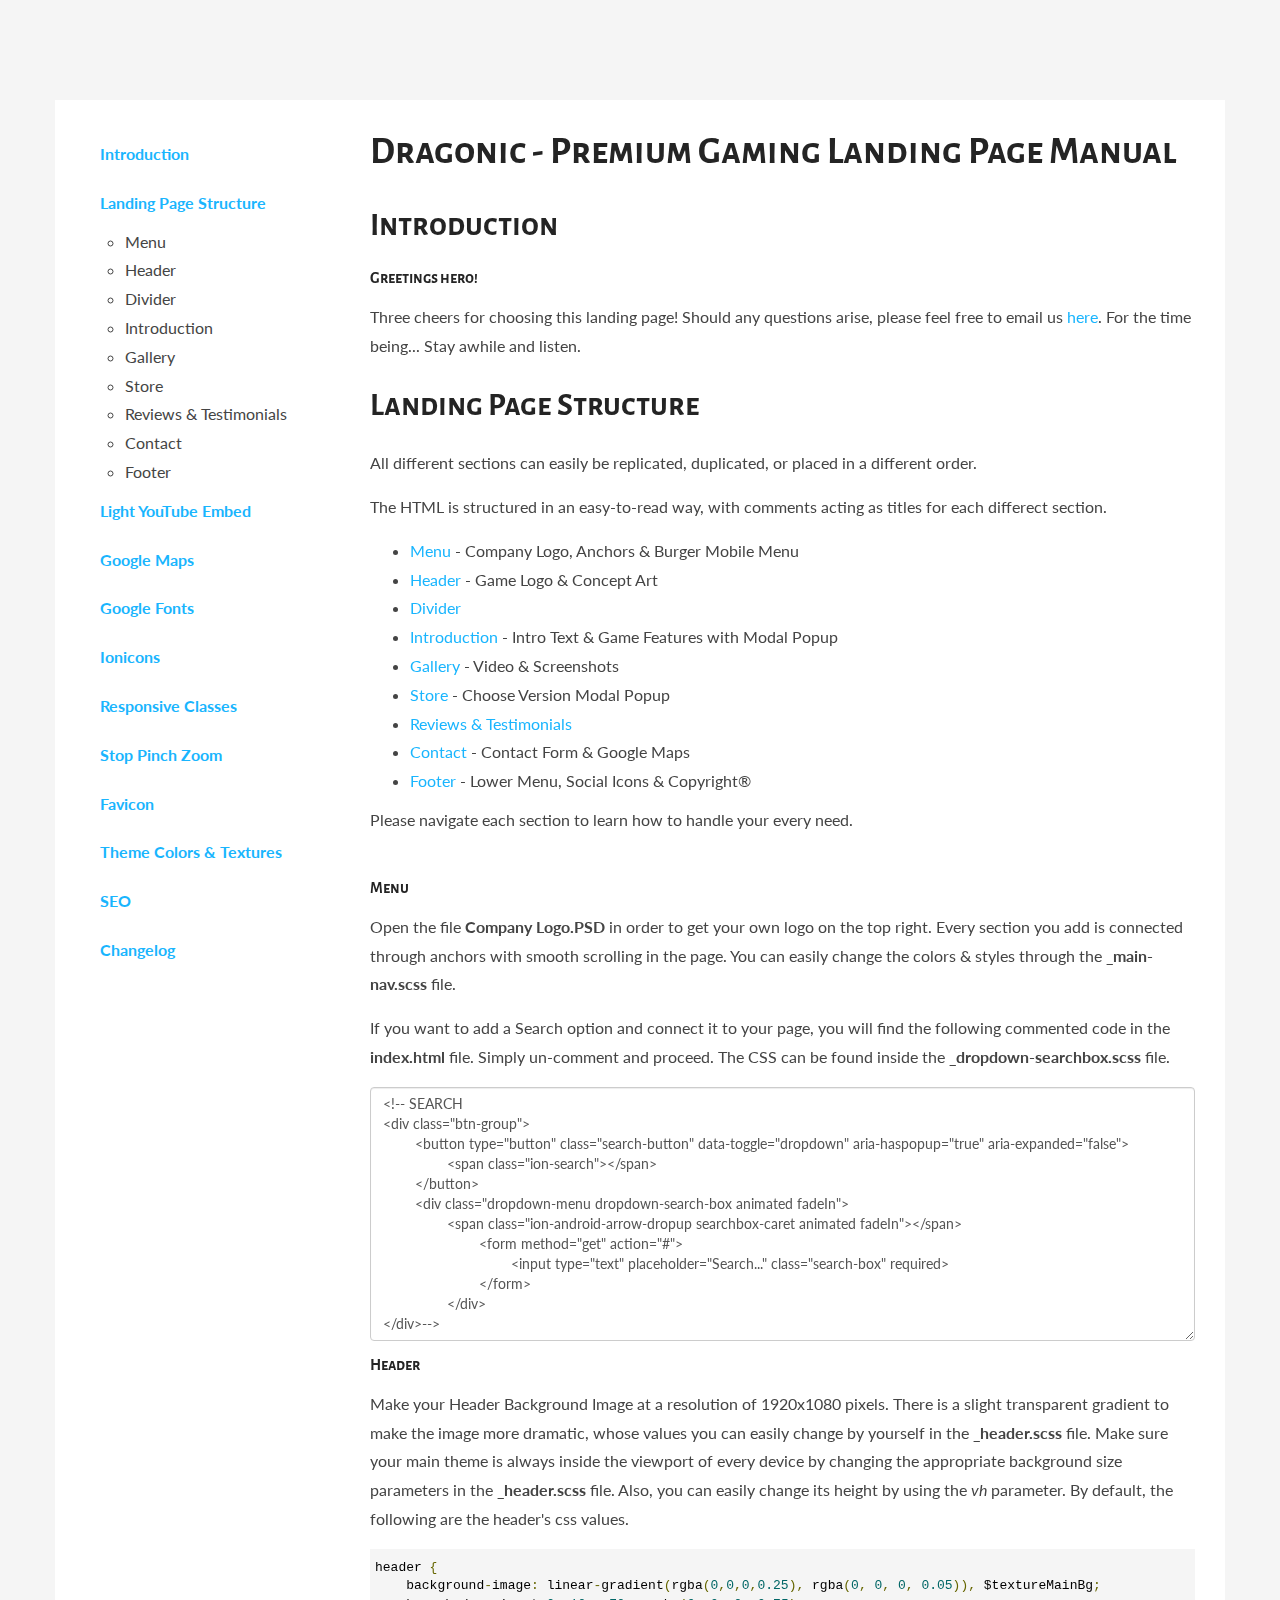
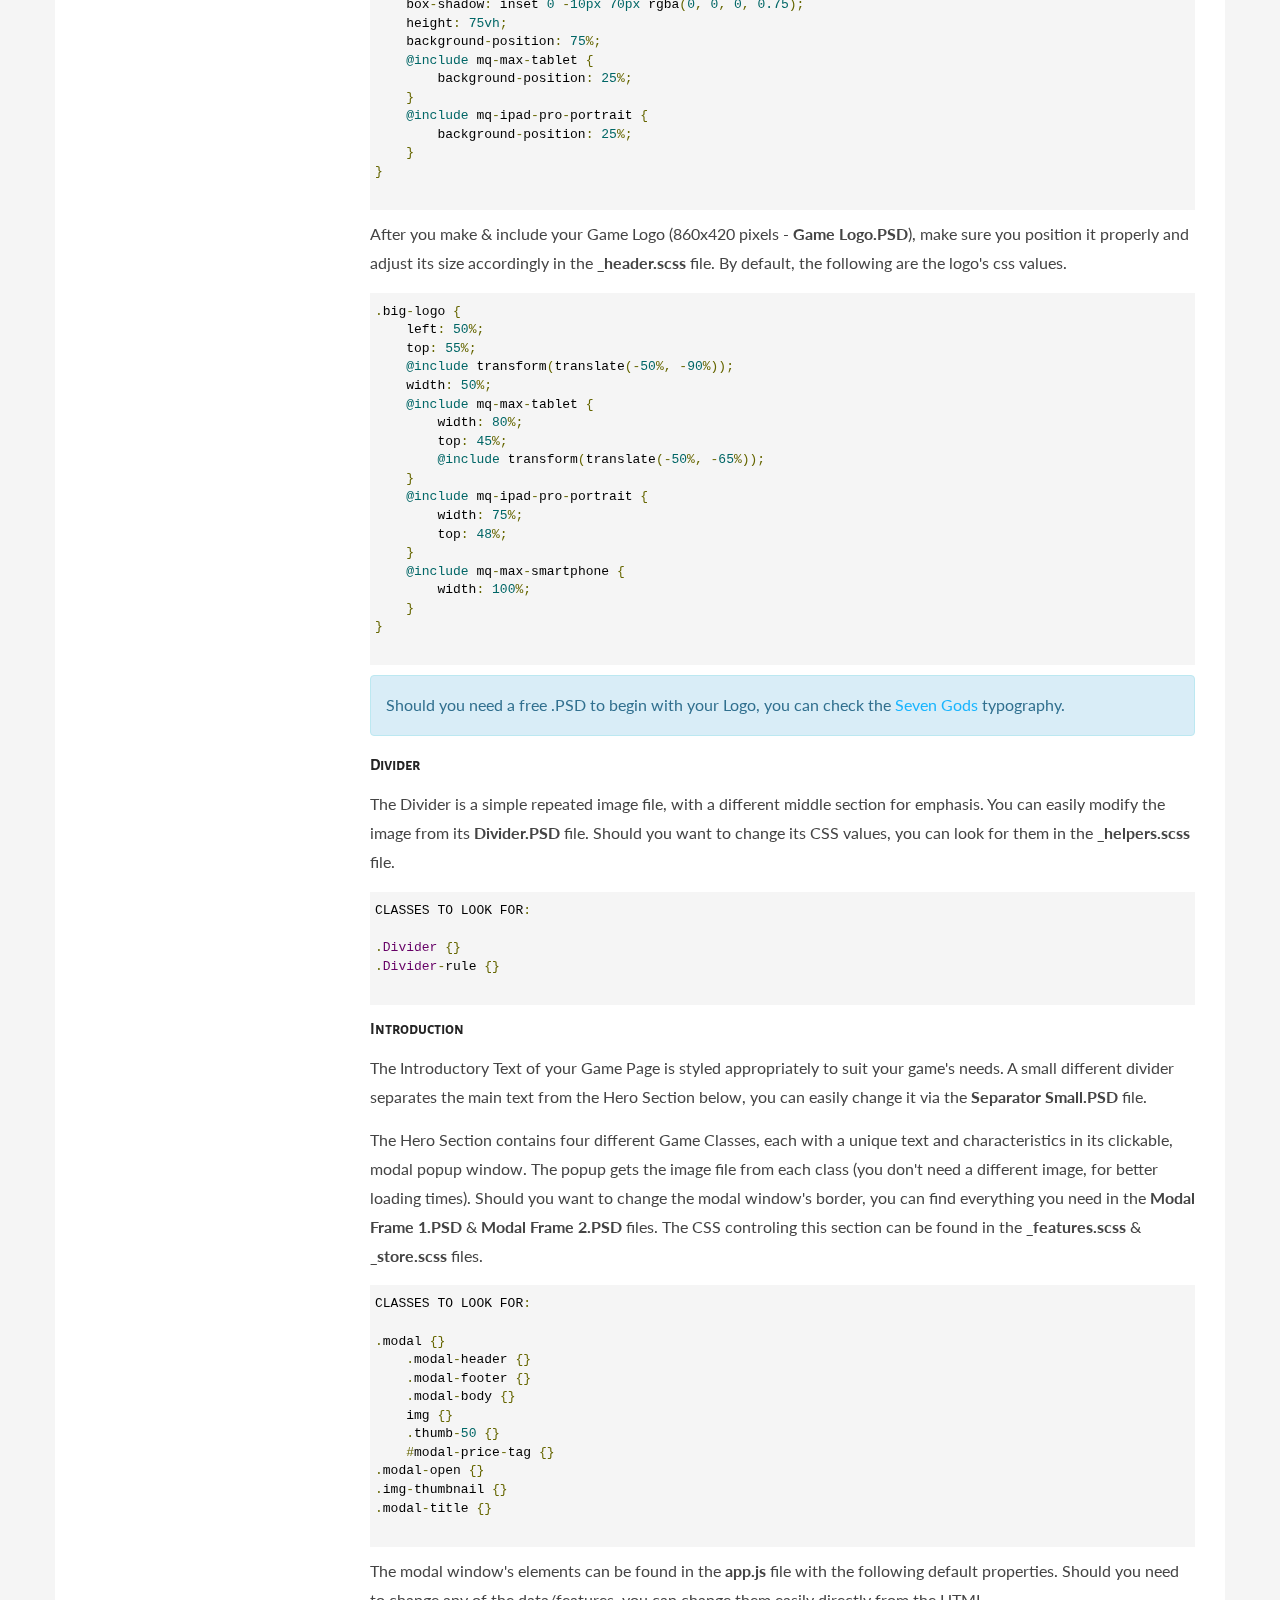
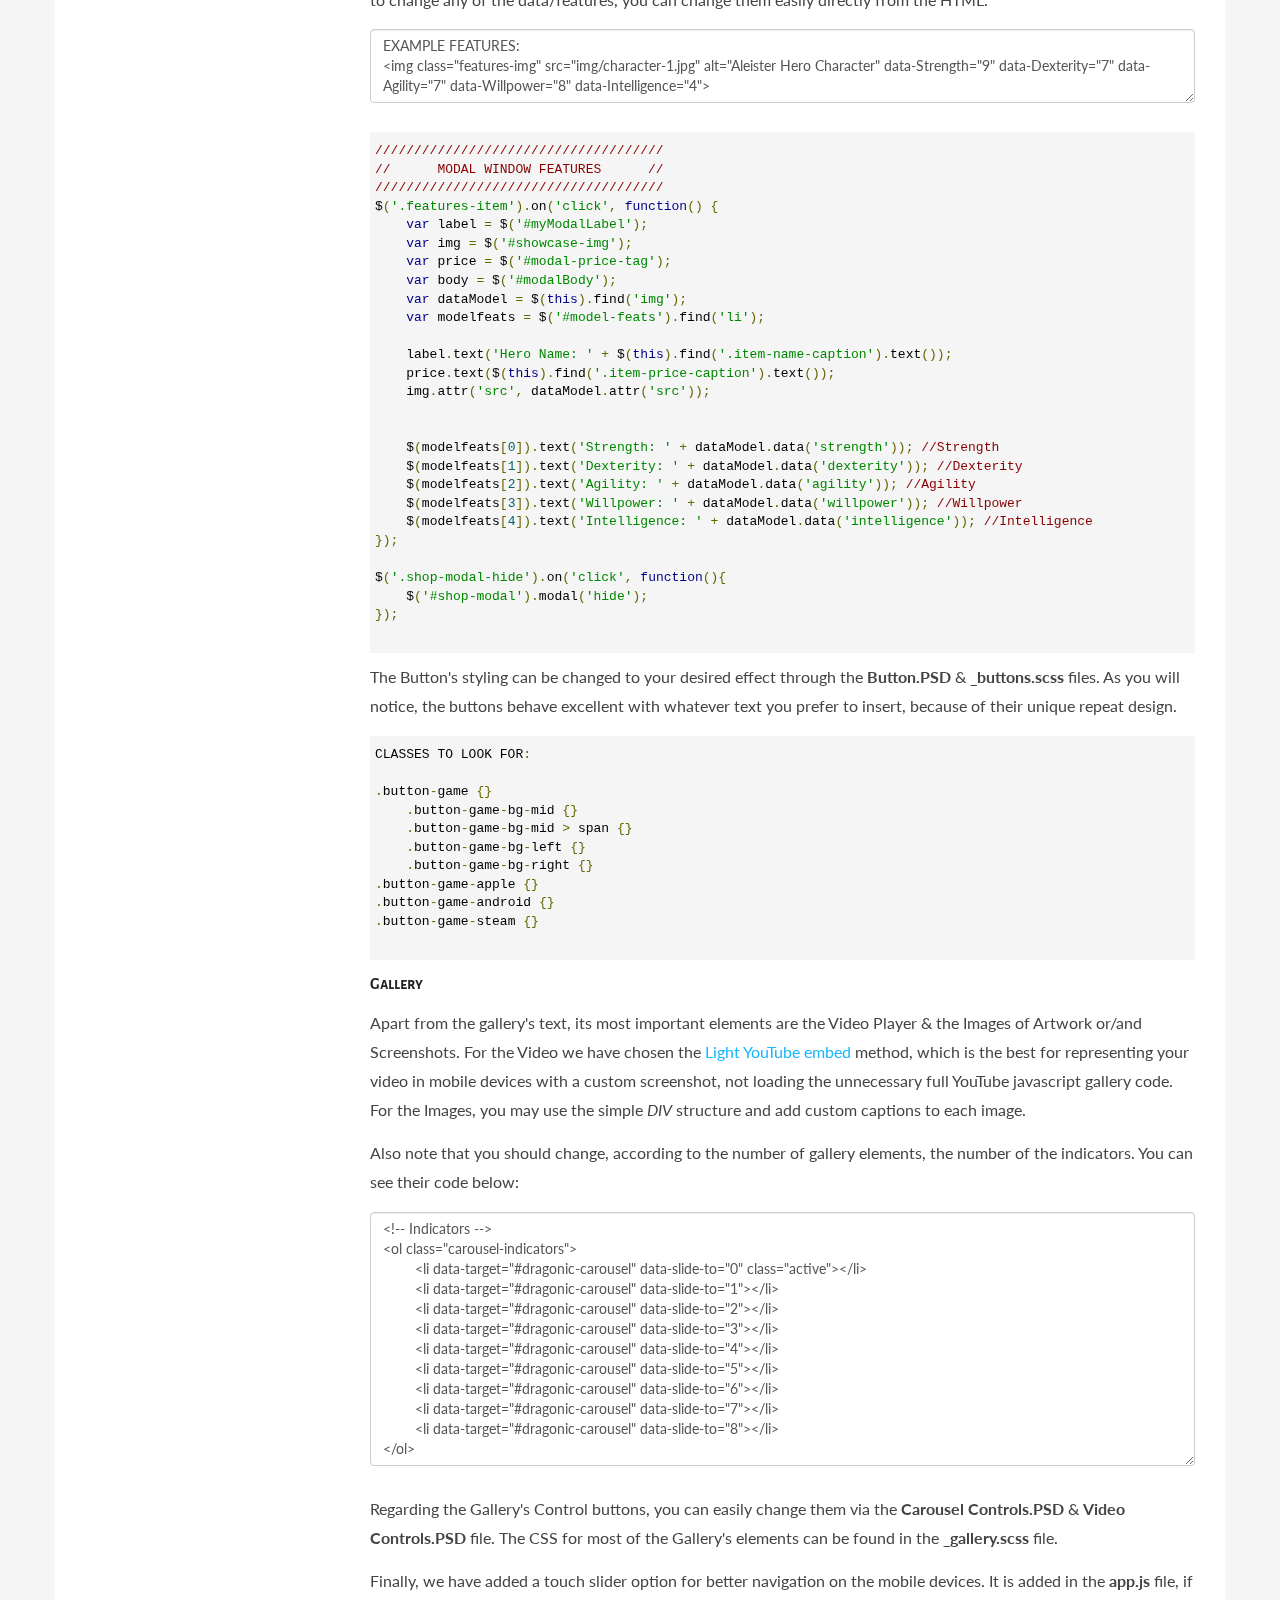
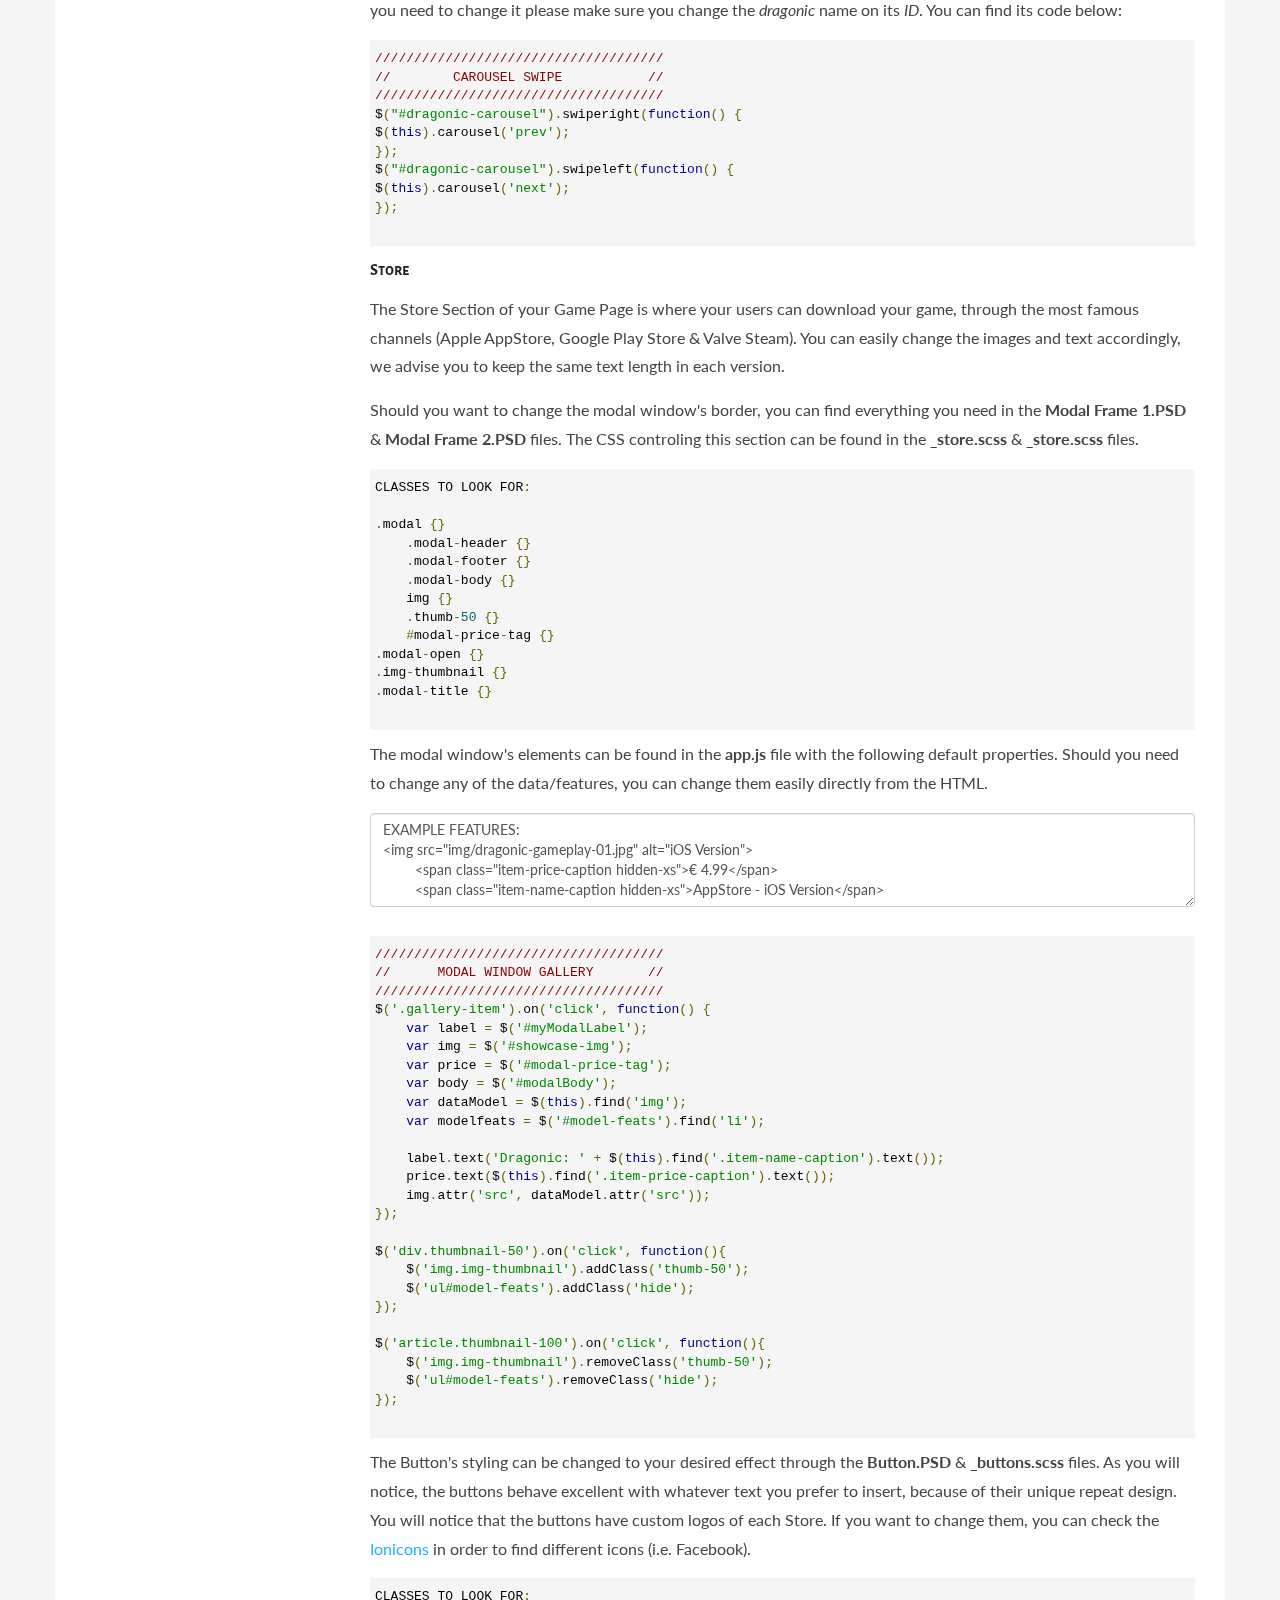
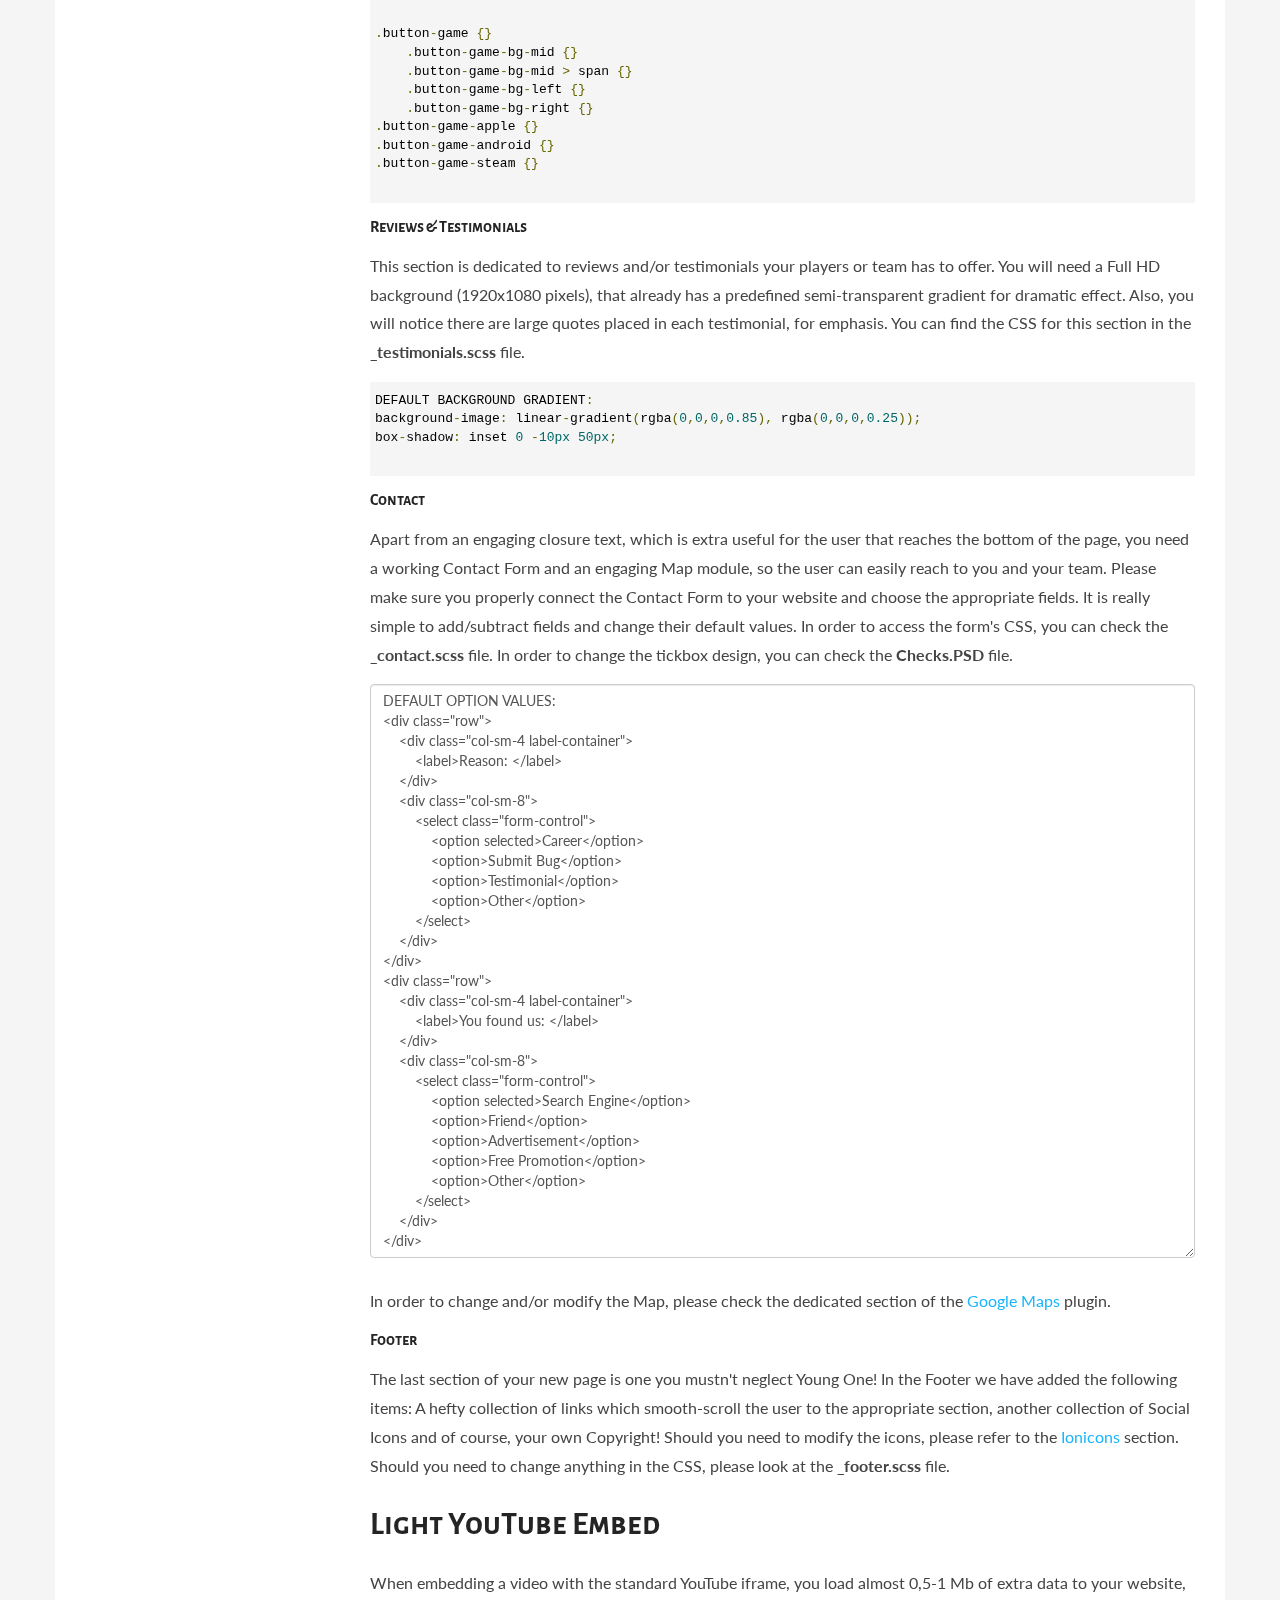
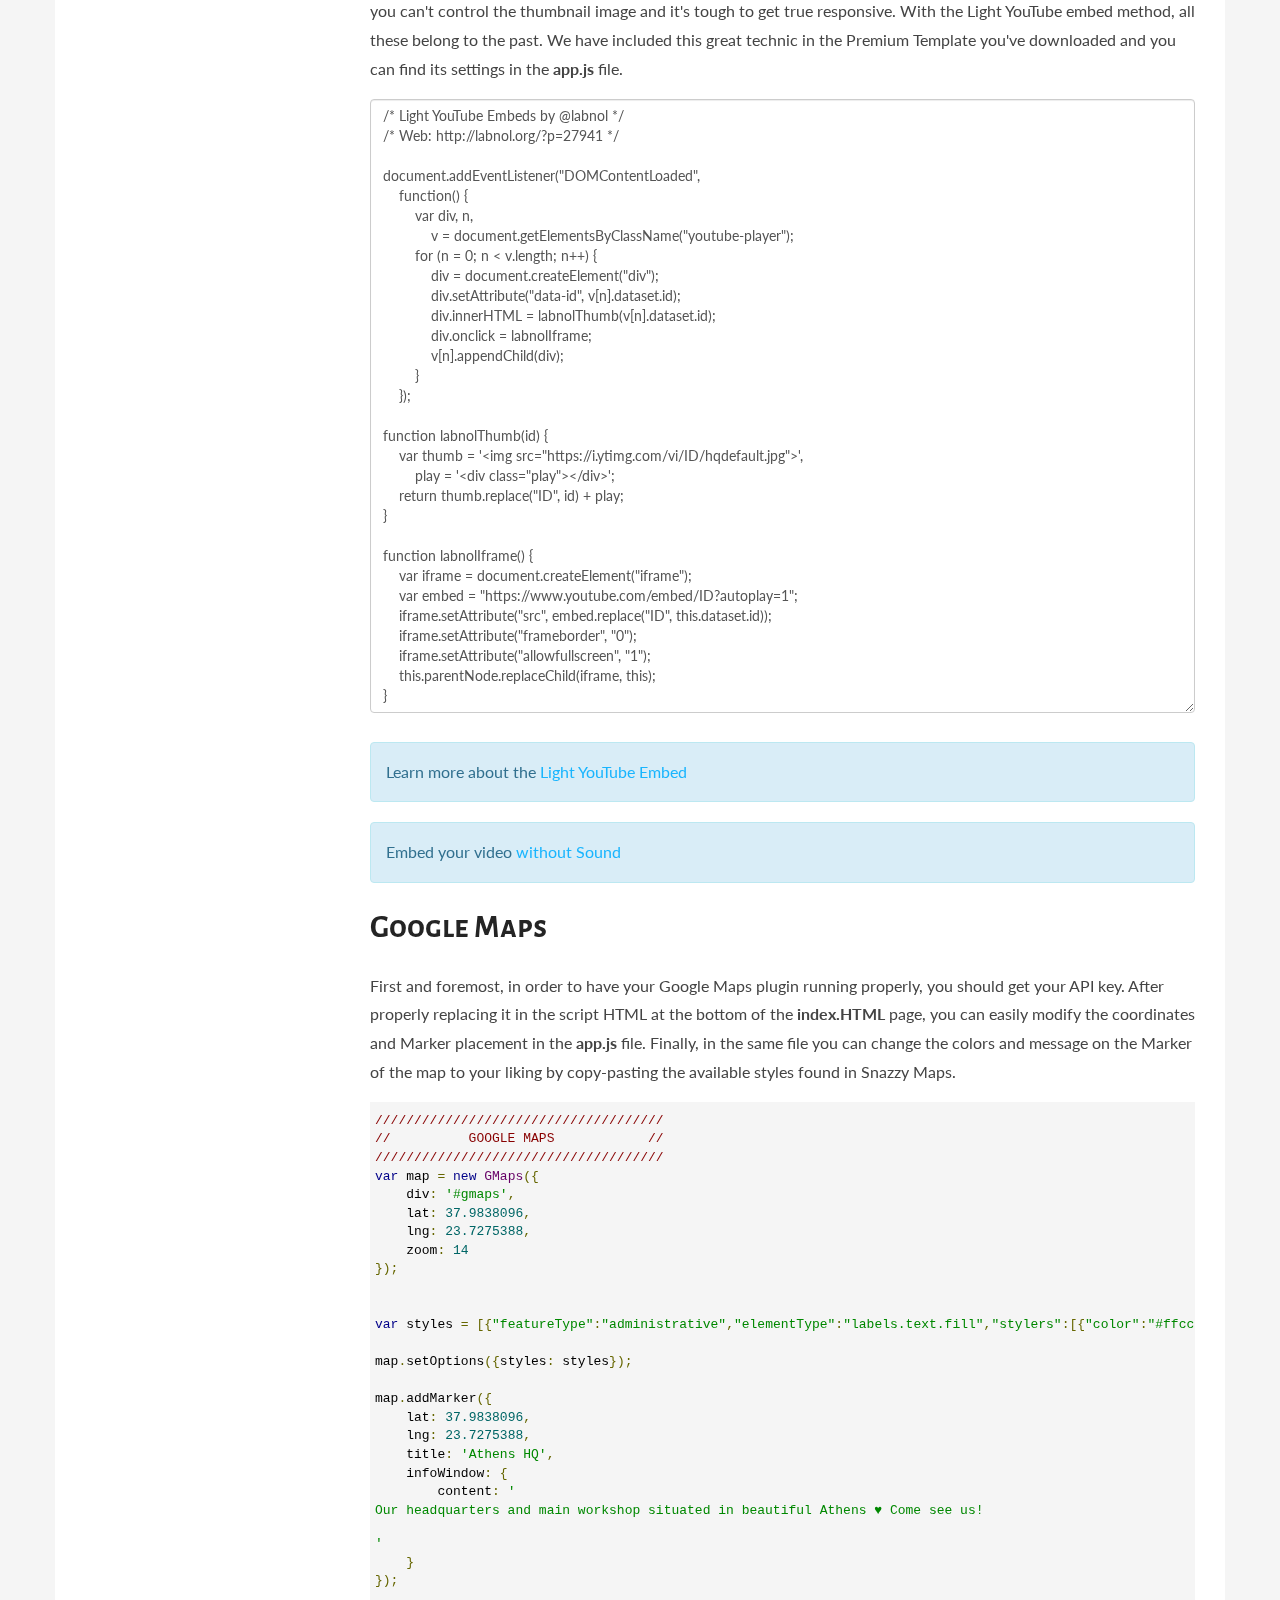
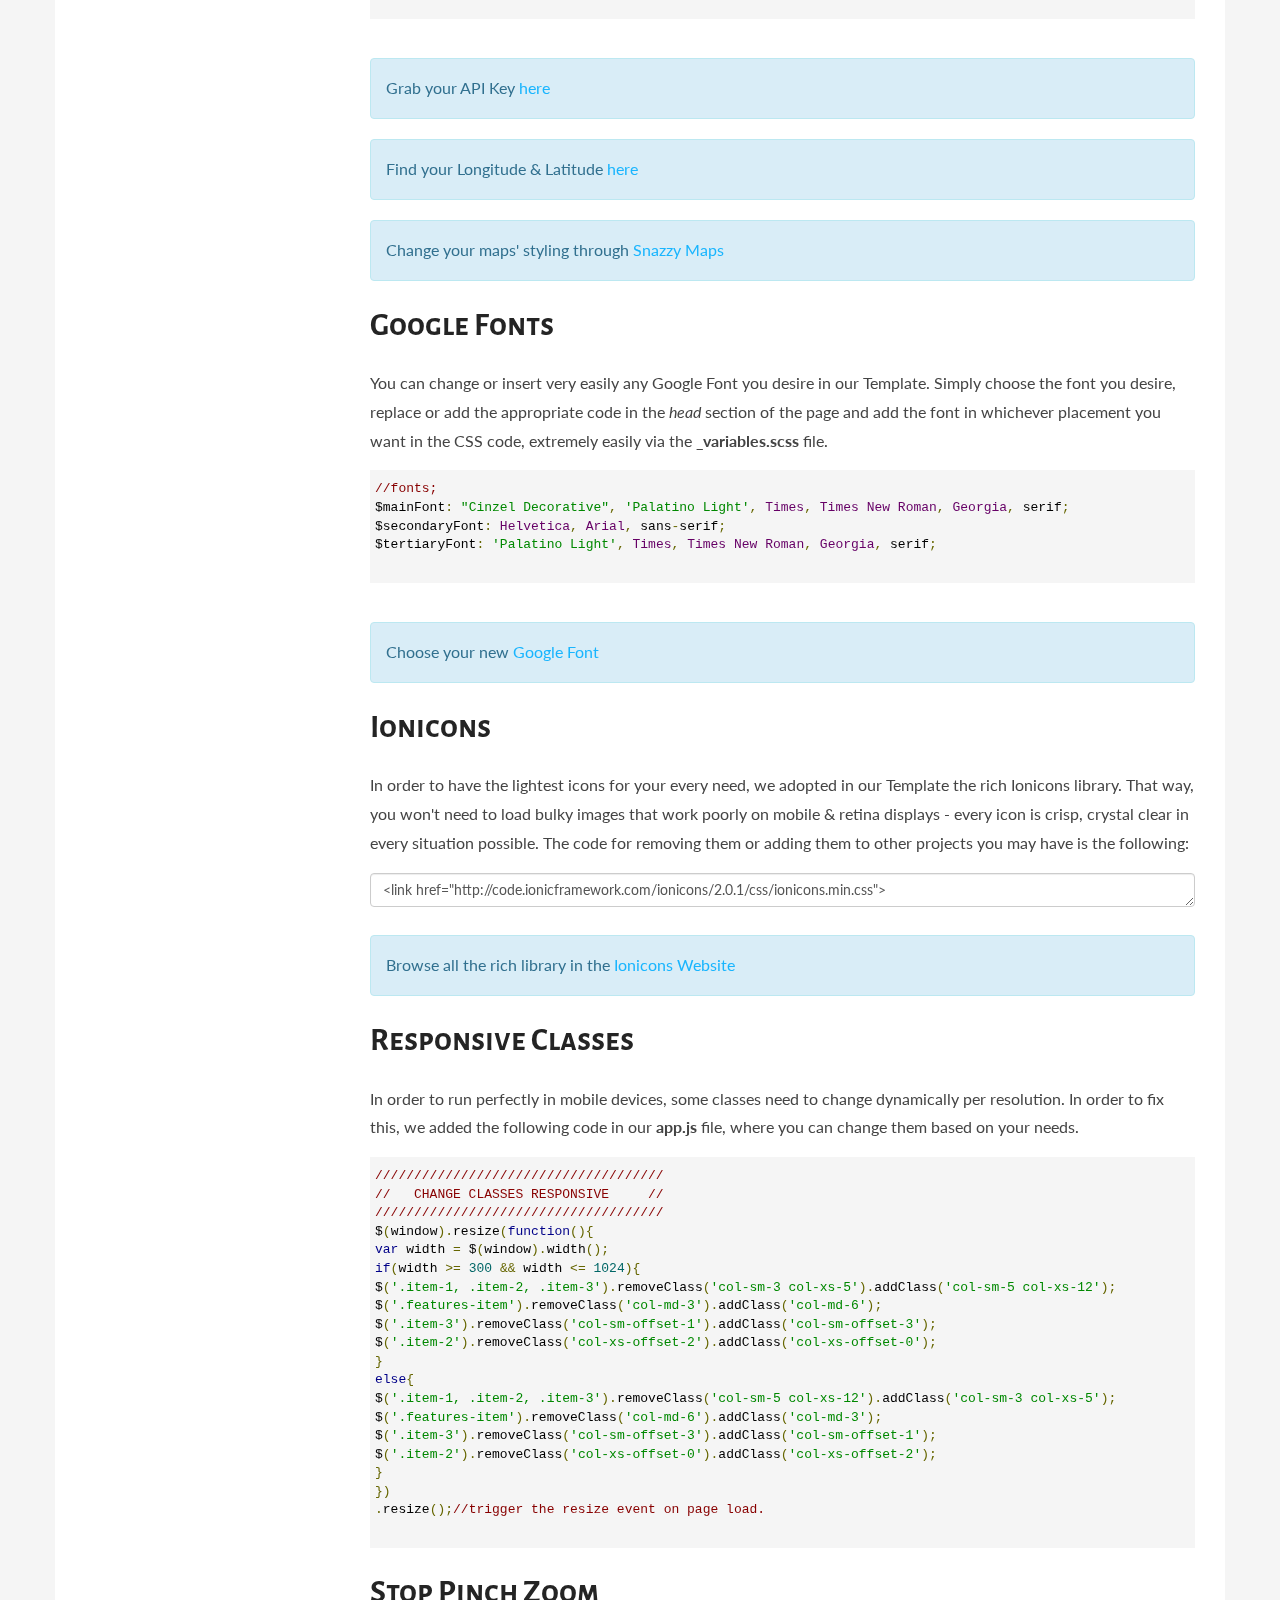
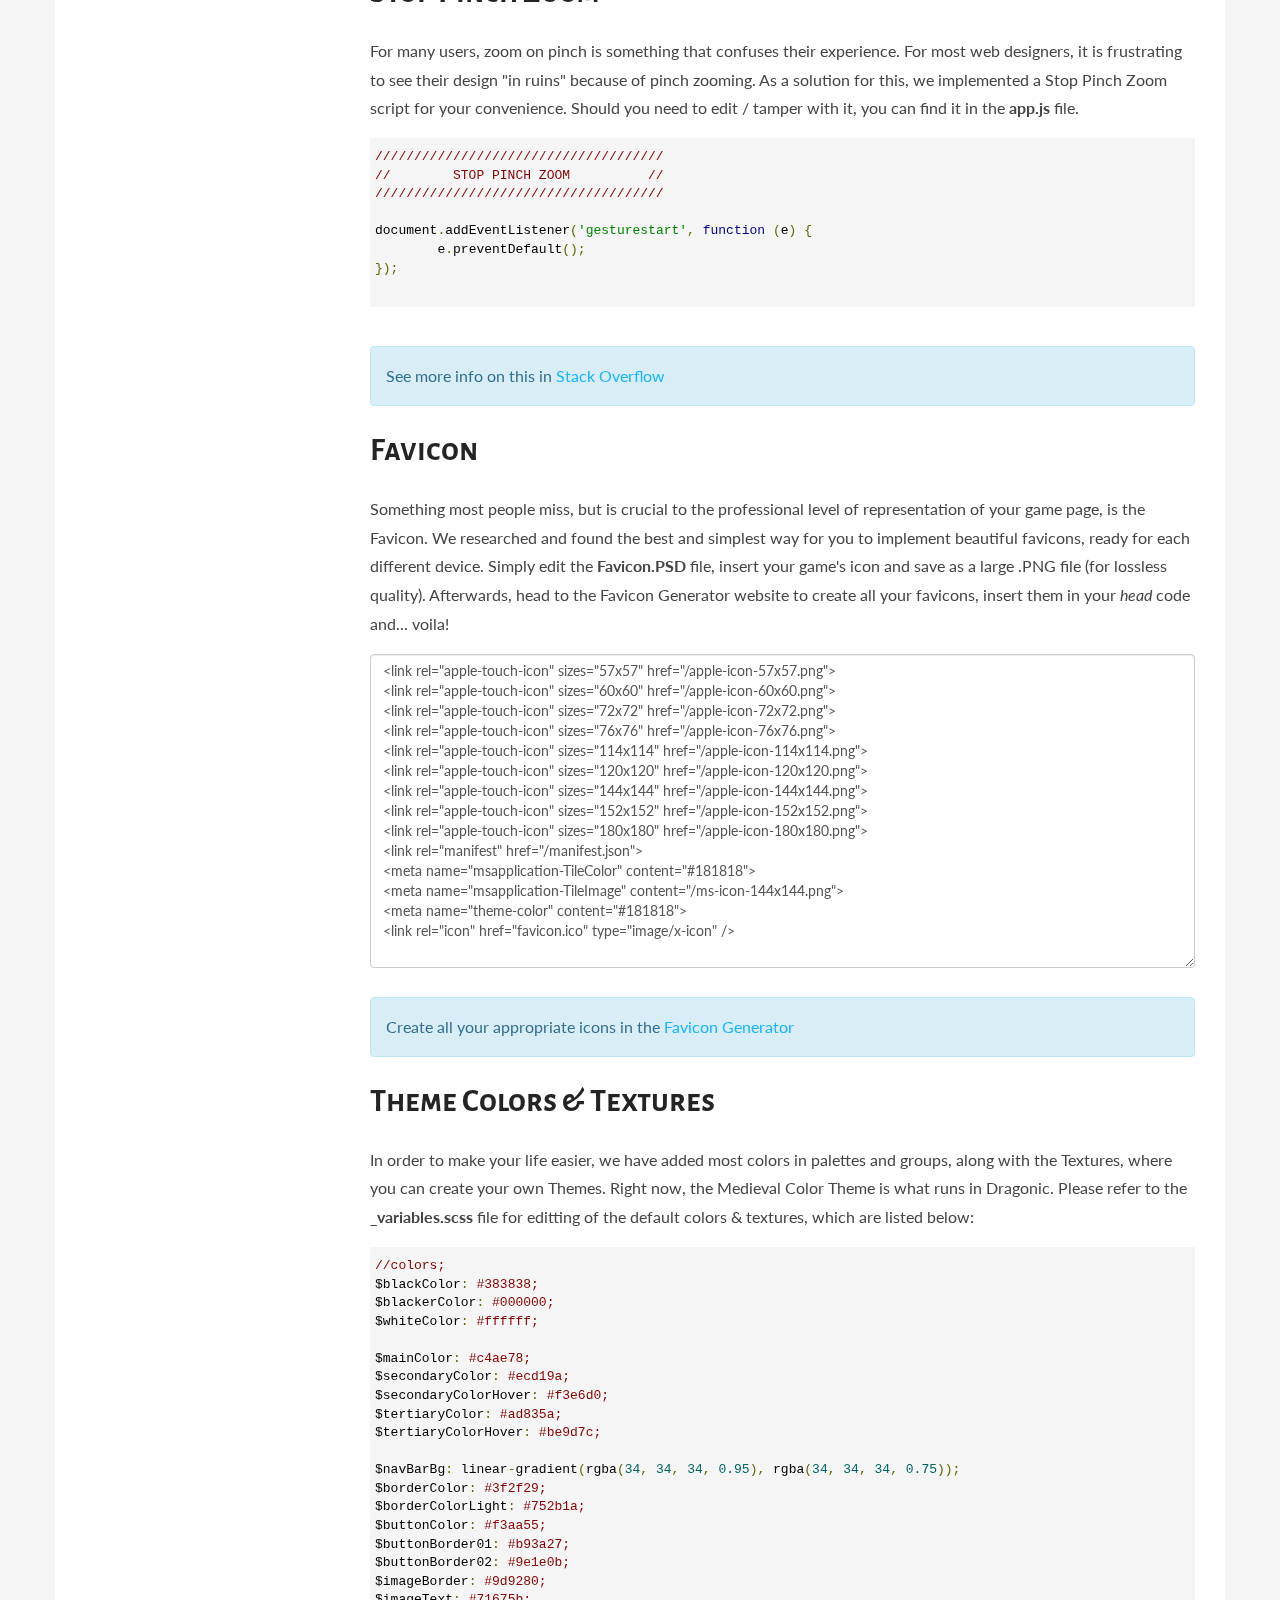
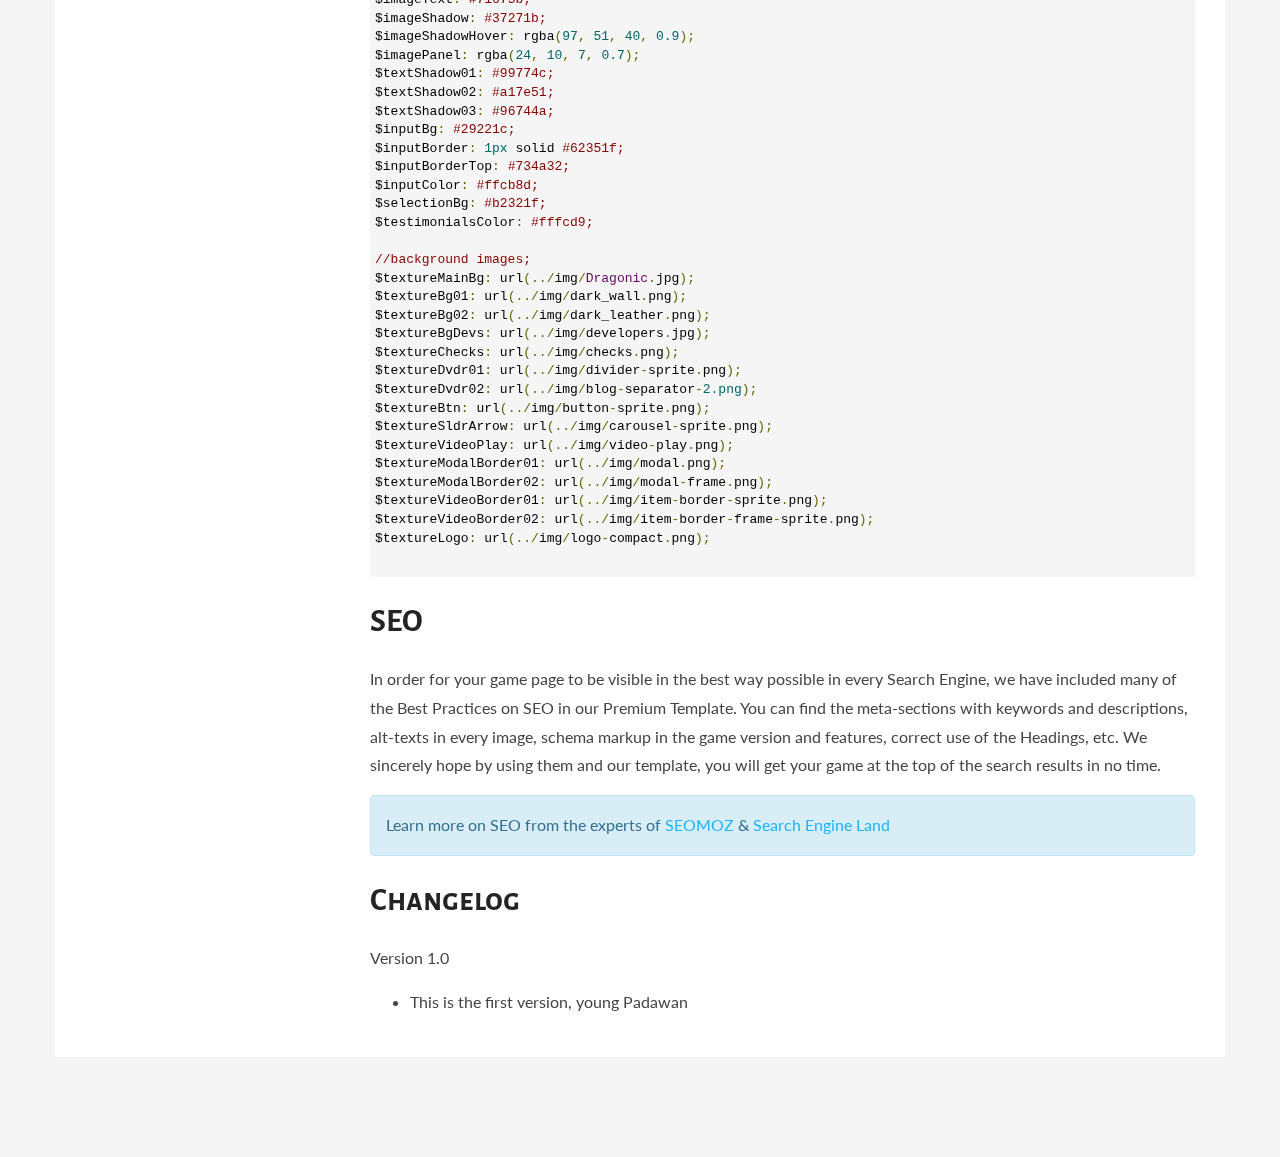
<file: Manual/Dragonic Manual.html>
﻿<!DOCTYPE html>
<html lang="en">
<head>
	<meta charset="UTF-8">
	<meta name="viewport" content="width=device-width, initial-scale=1.0">
	<meta name="description" content="">
	<meta name="author" content="">

	<title>Dragonic - Premium Gaming Landing Page Manual</title>

	<!-- CSS -->
	<!-- Bootstrap core CSS -->
	<link href="assets/bootstrap/css/bootstrap.min.css" rel="stylesheet" media="screen">

	<link href="assets/css/prettify.css" rel="stylesheet">

	<!-- Custom styles CSS -->
	<link href="assets/css/style.css" rel="stylesheet" media="screen">

</head>
<body>

	<div class="container main">
		<div class="row">

			<div class="col-md-3">

				<div class="sidebar hidden-print my_affix" role="complementary" data-spy="affix" data-offset-top="10" data-offset-bottom="200">
					<ul class="nav sidenav">
						<li class="active"><a href="#introduction">Introduction</a></li>
						<li class="active"><a href="#structure">Landing Page Structure</a></li>
							<ul>
								<li><a href="#structure-menu">Menu</a></li>
								<li><a href="#structure-header">Header</a></li>
								<li><a href="#structure-divider">Divider</a></li>
								<li><a href="#structure-introduction">Introduction</a></li>
								<li><a href="#structure-gallery">Gallery</a></li>
								<li><a href="#structure-store">Store</a></li>
								<li><a href="#structure-review">Reviews &amp; Testimonials</a></li>
								<li><a href="#structure-contact">Contact</a></li>
								<li><a href="#structure-footer">Footer</a></li>
							</ul>
						<li class="active"><a href="#youtube">Light YouTube Embed</a></li>
						<li class="active"><a href="#maps">Google Maps</a></li>
						<li class="active"><a href="#fonts">Google Fonts</a></li>
						<li class="active"><a href="#ionicons">Ionicons</a></li>
						<li class="active"><a href="#responsive">Responsive Classes</a></li>
						<li class="active"><a href="#zoom">Stop Pinch Zoom</a></li>
						<li class="active"><a href="#favicon">Favicon</a></li>
						<li class="active"><a href="#colors">Theme Colors &amp; Textures</a></li>
						<li class="active"><a href="#seo">SEO</a></li>
						<li class="active"><a href="#changelog">Changelog</a></li>
					</ul>
				</div>

			</div>

			<div class="col-md-9">

				<section class="header">
					<h1>Dragonic - Premium Gaming Landing Page Manual</h1>
				</section>

				<section class="section">

					<h2 id="introduction">Introduction</h2>
					<h4>Greetings hero!</h4>
					<p>Three cheers for choosing this landing page! Should any questions arise, please feel free to email us <a href="mailto:info@senseiminimal.com">here</a>. For the time being... Stay awhile and listen.</p>

					<!-- Customization -->

					<h2 id="structure">Landing Page Structure</h2>
					<p>All different sections can easily be replicated, duplicated, or placed in a different order.</p>
					<p>The HTML is structured in an easy-to-read way, with comments acting as titles for each differect section.</p>
					<ul>
						<li><a href="#structure-menu">Menu</a> - Company Logo, Anchors &amp; Burger Mobile Menu</li>
						<li><a href="#structure-header">Header</a> - Game Logo &amp; Concept Art</li>
						<li><a href="#structure-divider">Divider</a></li>
						<li><a href="#structure-introduction">Introduction</a> - Intro Text &amp; Game Features with Modal Popup</li>
						<li><a href="#structure-gallery">Gallery</a> - Video &amp; Screenshots</li>
						<li><a href="#structure-store">Store</a> - Choose Version Modal Popup</li>
						<li><a href="#structure-review">Reviews &amp; Testimonials</a></li>
						<li><a href="#structure-contact">Contact</a> - Contact Form &amp; Google Maps</li>
						<li><a href="#structure-footer">Footer</a> - Lower Menu, Social Icons &amp; Copyright®</li>
					</ul>
					<p>Please navigate each section to learn how to handle your every need.<br><br></p>

					<h4 id="structure-menu">Menu</h4>
					<p>Open the file <strong>Company Logo.PSD</strong> in order to get your own logo on the top right. Every section you add is connected through anchors with smooth scrolling in the page. You can easily change the colors &amp; styles through the <strong>_main-nav.scss</strong> file.</p>
					<p>If you want to add a Search option and connect it to your page, you will find the following commented code in the <strong>index.html</strong> file. Simply un-comment and proceed. The CSS can be found inside the <strong>_dropdown-searchbox.scss</strong> file.</p>

					<p>
						<textarea class="form-control" rows="12" style="width:100%">
<!-- SEARCH
<div class="btn-group">
	<button type="button" class="search-button" data-toggle="dropdown" aria-haspopup="true" aria-expanded="false">
		<span class="ion-search"></span>
	</button>
	<div class="dropdown-menu dropdown-search-box animated fadeIn">
		<span class="ion-android-arrow-dropup searchbox-caret animated fadeIn"></span>
			<form method="get" action="#">
				<input type="text" placeholder="Search..." class="search-box" required>
			</form>
		</div>
</div>-->
						</textarea>
					</p>


					<h4 id="structure-header">Header</h4>
					<p>Make your Header Background Image at a resolution of 1920x1080 pixels. There is a slight transparent gradient to make the image more dramatic, whose values you can easily change by yourself in the <strong>_header.scss</strong> file. Make sure your main theme is always inside the viewport of every device by changing the appropriate background size parameters in the <strong>_header.scss</strong> file. Also, you can easily change its height by using the <em>vh</em> parameter. By default, the following are the header's css values.</p>

					<pre class="prettyprint lang-js">
header {
    background-image: linear-gradient(rgba(0,0,0,0.25), rgba(0, 0, 0, 0.05)), $textureMainBg;
    box-shadow: inset 0 -10px 70px rgba(0, 0, 0, 0.75);
    height: 75vh;
    background-position: 75%;
    @include mq-max-tablet {
        background-position: 25%;
    }
    @include mq-ipad-pro-portrait {
        background-position: 25%;
    }
}
					</pre>

					<p>After you make &amp; include your Game Logo (860x420 pixels - <strong>Game Logo.PSD</strong>), make sure you position it properly and adjust its size accordingly in the <strong>_header.scss</strong> file. By default, the following are the logo's css values.</p>

					<pre class="prettyprint lang-js">
.big-logo {
    left: 50%;
    top: 55%;
    @include transform(translate(-50%, -90%));
    width: 50%;
    @include mq-max-tablet {
        width: 80%;
        top: 45%;
        @include transform(translate(-50%, -65%));
    }
    @include mq-ipad-pro-portrait {
        width: 75%;
        top: 48%;
    }
    @include mq-max-smartphone {
        width: 100%;
    }
}
					</pre>

					<div class="alert alert-info">Should you need a free .PSD to begin with your Logo, you can check the <a href="http://graphicburger.com/cinematic-title-text-effect/">Seven Gods</a> typography.</div>

					<h4 id="structure-divider">Divider</h4>
					<p>The Divider is a simple repeated image file, with a different middle section for emphasis. You can easily modify the image from its <strong>Divider.PSD</strong> file. Should you want to change its CSS values, you can look for them in the <strong>_helpers.scss</strong> file.</p>

					<pre class="prettyprint lang-js">
CLASSES TO LOOK FOR:

.Divider {}
.Divider-rule {}
					</pre>					


					<h4 id="structure-introduction">Introduction</h4>
					<p>The Introductory Text of your Game Page is styled appropriately to suit your game's needs. A small different divider separates the main text from the Hero Section below, you can easily change it via the <strong>Separator Small.PSD</strong> file.</p>
					<p>The Hero Section contains four different Game Classes, each with a unique text and characteristics in its clickable, modal popup window. The popup gets the image file from each class (you don't need a different image, for better loading times). Should you want to change the modal window's border, you can find everything you need in the <strong>Modal Frame 1.PSD</strong> &amp; <strong>Modal Frame 2.PSD</strong> files. The CSS controling this section can be found in the <strong>_features.scss</strong> &amp; <strong>_store.scss</strong> files.</p>

					<pre class="prettyprint lang-js">
CLASSES TO LOOK FOR:

.modal {}
    .modal-header {}
    .modal-footer {}
    .modal-body {}
    img {}
    .thumb-50 {}
    #modal-price-tag {}
.modal-open {}
.img-thumbnail {}
.modal-title {}
					</pre>

					<p>The modal window's elements can be found in the <strong>app.js</strong> file with the following default properties. Should you need to change any of the data/features, you can change them easily directly from the HTML.</p>

					<textarea class="form-control" rows="3" style="width:100%">
EXAMPLE FEATURES:
<img class="features-img" src="img/character-1.jpg" alt="Aleister Hero Character" data-Strength="9" data-Dexterity="7" data-Agility="7" data-Willpower="8" data-Intelligence="4">					
					</textarea>

					<br>

					<pre class="prettyprint lang-js">
/////////////////////////////////////
//      MODAL WINDOW FEATURES      //
/////////////////////////////////////
$('.features-item').on('click', function() {
    var label = $('#myModalLabel');
    var img = $('#showcase-img');
    var price = $('#modal-price-tag');
    var body = $('#modalBody');
    var dataModel = $(this).find('img');
    var modelfeats = $('#model-feats').find('li');

    label.text('Hero Name: ' + $(this).find('.item-name-caption').text());
    price.text($(this).find('.item-price-caption').text());
    img.attr('src', dataModel.attr('src'));


    $(modelfeats[0]).text('Strength: ' + dataModel.data('strength')); //Strength
    $(modelfeats[1]).text('Dexterity: ' + dataModel.data('dexterity')); //Dexterity
    $(modelfeats[2]).text('Agility: ' + dataModel.data('agility')); //Agility
    $(modelfeats[3]).text('Willpower: ' + dataModel.data('willpower')); //Willpower
    $(modelfeats[4]).text('Intelligence: ' + dataModel.data('intelligence')); //Intelligence
});

$('.shop-modal-hide').on('click', function(){
    $('#shop-modal').modal('hide');
}); 
					</pre>

					<p>The Button's styling can be changed to your desired effect through the <strong>Button.PSD</strong> &amp; <strong>_buttons.scss</strong> files. As you will notice, the buttons behave excellent with whatever text you prefer to insert, because of their unique repeat design.</p>

					<pre class="prettyprint lang-js">
CLASSES TO LOOK FOR:

.button-game {}
    .button-game-bg-mid {}
    .button-game-bg-mid > span {}
    .button-game-bg-left {}
    .button-game-bg-right {}
.button-game-apple {}
.button-game-android {}
.button-game-steam {}
					</pre>


					<h4 id="structure-gallery">Gallery</h4>
					<p>Apart from the gallery's text, its most important elements are the Video Player &amp; the Images of Artwork or/and Screenshots. For the Video we have chosen the <a href="#youtube">Light YouTube embed</a> method, which is the best for representing your video in mobile devices with a custom screenshot, not loading the unnecessary full YouTube javascript gallery code. For the Images, you may use the simple <em>DIV</em> structure and add custom captions to each image.</p>
					<p>Also note that you should change, according to the number of gallery elements, the number of the indicators. You can see their code below:</p>

					<textarea class="form-control" rows="12" style="width:100%">
<!-- Indicators -->
<ol class="carousel-indicators">
	<li data-target="#dragonic-carousel" data-slide-to="0" class="active"></li>
	<li data-target="#dragonic-carousel" data-slide-to="1"></li>
	<li data-target="#dragonic-carousel" data-slide-to="2"></li>
	<li data-target="#dragonic-carousel" data-slide-to="3"></li>
	<li data-target="#dragonic-carousel" data-slide-to="4"></li>
	<li data-target="#dragonic-carousel" data-slide-to="5"></li>
	<li data-target="#dragonic-carousel" data-slide-to="6"></li>
	<li data-target="#dragonic-carousel" data-slide-to="7"></li>
	<li data-target="#dragonic-carousel" data-slide-to="8"></li>                            
</ol>						
					</textarea>

					<br>

					<p>Regarding the Gallery's Control buttons, you can easily change them via the <strong>Carousel Controls.PSD</strong> &amp; <strong>Video Controls.PSD</strong> file. The CSS for most of the Gallery's elements can be found in the <strong>_gallery.scss</strong> file.</p>
					<p>Finally, we have added a touch slider option for better navigation on the mobile devices. It is added in the <strong>app.js</strong> file, if you need to change it please make sure you change the <em>dragonic</em> name on its <em>ID</em>. You can find its code below:</p>

					<pre class="prettyprint lang-js">
/////////////////////////////////////
//        CAROUSEL SWIPE           //
/////////////////////////////////////   
$("#dragonic-carousel").swiperight(function() {
$(this).carousel('prev');
});
$("#dragonic-carousel").swipeleft(function() {
$(this).carousel('next');
});
					</pre>					


					<h4 id="structure-store">Store</h4>
					<p>The Store Section of your Game Page is where your users can download your game, through the most famous channels (Apple AppStore, Google Play Store &amp; Valve Steam). You can easily change the images and text accordingly, we advise you to keep the same text length in each version.</p>
					<p>Should you want to change the modal window's border, you can find everything you need in the <strong>Modal Frame 1.PSD</strong> &amp; <strong>Modal Frame 2.PSD</strong> files. The CSS controling this section can be found in the <strong>_store.scss</strong> &amp; <strong>_store.scss</strong> files.</p>

					<pre class="prettyprint lang-js">
CLASSES TO LOOK FOR:

.modal {}
    .modal-header {}
    .modal-footer {}
    .modal-body {}
    img {}
    .thumb-50 {}
    #modal-price-tag {}
.modal-open {}
.img-thumbnail {}
.modal-title {}
					</pre>

					<p>The modal window's elements can be found in the <strong>app.js</strong> file with the following default properties. Should you need to change any of the data/features, you can change them easily directly from the HTML.</p>

					<textarea class="form-control" rows="4" style="width:100%">
EXAMPLE FEATURES:
<img src="img/dragonic-gameplay-01.jpg" alt="iOS Version">
	<span class="item-price-caption hidden-xs">€ 4.99</span>
	<span class="item-name-caption hidden-xs">AppStore - iOS Version</span>
					</textarea>

					<br>

					<pre class="prettyprint lang-js">
/////////////////////////////////////
//      MODAL WINDOW GALLERY       //
/////////////////////////////////////
$('.gallery-item').on('click', function() {
    var label = $('#myModalLabel');
    var img = $('#showcase-img');
    var price = $('#modal-price-tag');
    var body = $('#modalBody');
    var dataModel = $(this).find('img');
    var modelfeats = $('#model-feats').find('li');

    label.text('Dragonic: ' + $(this).find('.item-name-caption').text());
    price.text($(this).find('.item-price-caption').text());
    img.attr('src', dataModel.attr('src'));
});

$('div.thumbnail-50').on('click', function(){
    $('img.img-thumbnail').addClass('thumb-50');
    $('ul#model-feats').addClass('hide');
});

$('article.thumbnail-100').on('click', function(){
    $('img.img-thumbnail').removeClass('thumb-50');
    $('ul#model-feats').removeClass('hide');
});
					</pre>

					<p>The Button's styling can be changed to your desired effect through the <strong>Button.PSD</strong> &amp; <strong>_buttons.scss</strong> files. As you will notice, the buttons behave excellent with whatever text you prefer to insert, because of their unique repeat design. You will notice that the buttons have custom logos of each Store. If you want to change them, you can check the <a href="#ionicons">Ionicons</a> in order to find different icons (i.e. Facebook).</p>

					<pre class="prettyprint lang-js">
CLASSES TO LOOK FOR:

.button-game {}
    .button-game-bg-mid {}
    .button-game-bg-mid > span {}
    .button-game-bg-left {}
    .button-game-bg-right {}
.button-game-apple {}
.button-game-android {}
.button-game-steam {}
					</pre>


					<h4 id="structure-review">Reviews &amp; Testimonials</h4>
					<p>This section is dedicated to reviews and/or testimonials your players or team has to offer. You will need a Full HD background (1920x1080 pixels), that already has a predefined semi-transparent gradient for dramatic effect. Also, you will notice there are large quotes placed in each testimonial, for emphasis. You can find the CSS for this section in the <strong>_testimonials.scss</strong> file.</p>

					<pre class="prettyprint lang-js">
DEFAULT BACKGROUND GRADIENT:
background-image: linear-gradient(rgba(0,0,0,0.85), rgba(0,0,0,0.25));
box-shadow: inset 0 -10px 50px;
					</pre>


					<h4 id="structure-contact">Contact</h4>
					<p>Apart from an engaging closure text, which is extra useful for the user that reaches the bottom of the page, you need a working Contact Form and an engaging Map module, so the user can easily reach to you and your team. Please make sure you properly connect the Contact Form to your website and choose the appropriate fields. It is really simple to add/subtract fields and change their default values. In order to access the form's CSS, you can check the <strong>_contact.scss</strong> file. In order to change the tickbox design, you can check the <strong>Checks.PSD</strong> file.</p>

					<textarea class="form-control" rows="28" style="width:100%">
DEFAULT OPTION VALUES:
<div class="row">
    <div class="col-sm-4 label-container">
        <label>Reason: </label>
    </div>
    <div class="col-sm-8">
        <select class="form-control">
            <option selected>Career</option>
            <option>Submit Bug</option>
            <option>Testimonial</option>
            <option>Other</option>
        </select>
    </div>
</div>
<div class="row">
    <div class="col-sm-4 label-container">
        <label>You found us: </label>
    </div>
    <div class="col-sm-8">
        <select class="form-control">
            <option selected>Search Engine</option>
            <option>Friend</option>
            <option>Advertisement</option>
            <option>Free Promotion</option>
            <option>Other</option>
        </select>
    </div>
</div>
					</textarea>

					<br>

					<p>In order to change and/or modify the Map, please check the dedicated section of the <a href="#maps">Google Maps</a> plugin.</p>


					<h4 id="structure-footer">Footer</h4>
					<p>The last section of your new page is one you mustn't neglect Young One! In the Footer we have added the following items: A hefty collection of links which smooth-scroll the user to the appropriate section, another collection of Social Icons and of course, your own Copyright! Should you need to modify the icons, please refer to the <a href="ionicons">Ionicons</a> section. Should you need to change anything in the CSS, please look at the <strong>_footer.scss</strong> file.</p>



					<h2 id="youtube">Light YouTube Embed</h2>
					<p>When embedding a video with the standard YouTube iframe, you load almost 0,5-1 Mb of extra data to your website, you can't control the thumbnail image and it's tough to get true responsive. With the Light YouTube embed method, all these belong to the past. We have included this great technic in the Premium Template you've downloaded and you can find its settings in the <strong>app.js</strong> file.</p>

					<textarea class="form-control" rows="30" style="width:100%">
/* Light YouTube Embeds by @labnol */
/* Web: http://labnol.org/?p=27941 */

document.addEventListener("DOMContentLoaded",
    function() {
        var div, n,
            v = document.getElementsByClassName("youtube-player");
        for (n = 0; n < v.length; n++) {
            div = document.createElement("div");
            div.setAttribute("data-id", v[n].dataset.id);
            div.innerHTML = labnolThumb(v[n].dataset.id);
            div.onclick = labnolIframe;
            v[n].appendChild(div);
        }
    });

function labnolThumb(id) {
    var thumb = '<img src="https://i.ytimg.com/vi/ID/hqdefault.jpg">',
        play = '<div class="play"></div>';
    return thumb.replace("ID", id) + play;
}

function labnolIframe() {
    var iframe = document.createElement("iframe");
    var embed = "https://www.youtube.com/embed/ID?autoplay=1";
    iframe.setAttribute("src", embed.replace("ID", this.dataset.id));
    iframe.setAttribute("frameborder", "0");
    iframe.setAttribute("allowfullscreen", "1");
    this.parentNode.replaceChild(iframe, this);
}
					</textarea>

					<br>

					<div class="alert alert-info">Learn more about the <a href="https://www.labnol.org/internet/light-youtube-embeds/27941/">Light YouTube Embed</a></div>
					<div class="alert alert-info">Embed your video <a href="https://www.labnol.org/internet/embed-mute-youtube-video/29149/">without Sound</a></div>



					<h2 id="maps">Google Maps</h2>
					<p>First and foremost, in order to have your Google Maps plugin running properly, you should get your API key. After properly replacing it in the script HTML at the bottom of the <strong>index.HTML</strong> page, you can easily modify the coordinates and Marker placement in the <strong>app.js</strong> file. Finally, in the same file you can change the colors and message on the Marker of the map to your liking by copy-pasting the available styles found in Snazzy Maps.</p>

					<pre class="prettyprint lang-basic">
/////////////////////////////////////
//          GOOGLE MAPS            //
/////////////////////////////////////
var map = new GMaps({
    div: '#gmaps',
    lat: 37.9838096,
    lng: 23.7275388,
    zoom: 14
});


var styles = [{"featureType":"administrative","elementType":"labels.text.fill","stylers":[{"color":"#ffcc88"}]},{"featureType":"administrative","elementType":"labels.text.stroke","stylers":[{"color":"#331111"}]},{"featureType":"administrative.country","elementType":"geometry","stylers":[{"visibility":"on"}]},{"featureType":"administrative.province","elementType":"geometry.stroke","stylers":[{"visibility":"off"}]},{"featureType":"administrative.province","elementType":"labels.text","stylers":[{"weight":"0.01"},{"saturation":"0"},{"color":"#ffcc88"},{"visibility":"simplified"}]},{"featureType":"administrative.locality","elementType":"labels.text","stylers":[{"visibility":"on"}]},{"featureType":"administrative.locality","elementType":"labels.text.stroke","stylers":[{"visibility":"on"},{"weight":"2.00"}]},{"featureType":"administrative.neighborhood","elementType":"labels.text","stylers":[{"visibility":"on"}]},{"featureType":"administrative.land_parcel","elementType":"labels.text","stylers":[{"visibility":"off"}]},{"featureType":"landscape.man_made","elementType":"all","stylers":[{"color":"#331111"},{"gamma":1.57}]},{"featureType":"landscape.man_made","elementType":"labels.text","stylers":[{"visibility":"on"}]},{"featureType":"landscape.man_made","elementType":"labels.text.fill","stylers":[{"visibility":"on"}]},{"featureType":"landscape.natural","elementType":"all","stylers":[{"color":"#331111"},{"gamma":1.39}]},{"featureType":"poi","elementType":"geometry","stylers":[{"color":"#331111"},{"gamma":1.22}]},{"featureType":"poi","elementType":"labels.text.fill","stylers":[{"color":"#ffcc88"},{"visibility":"on"}]},{"featureType":"poi","elementType":"labels.text.stroke","stylers":[{"color":"#331111"},{"weight":2.6}]},{"featureType":"poi","elementType":"labels.icon","stylers":[{"visibility":"simplified"},{"lightness":-100},{"gamma":1},{"saturation":-72},{"weight":0.1}]},{"featureType":"road","elementType":"geometry","stylers":[{"color":"#331111"}]},{"featureType":"road","elementType":"labels.text.fill","stylers":[{"color":"#ffcc88"}]},{"featureType":"road","elementType":"labels.text.stroke","stylers":[{"color":"#331111"}]},{"featureType":"transit","elementType":"geometry","stylers":[{"color":"#331111"}]},{"featureType":"transit.station.airport","elementType":"labels.text.fill","stylers":[{"color":"#331111"},{"gamma":"2"}]},{"featureType":"transit.station.airport","elementType":"labels.text.stroke","stylers":[{"color":"#331111"}]},{"featureType":"transit.station.airport","elementType":"labels.icon","stylers":[{"visibility":"on"}]},{"featureType":"water","elementType":"all","stylers":[{"color":"#331111"}]},{"featureType":"water","elementType":"labels.text.fill","stylers":[{"color":"#331111"},{"gamma":"1.50"}]},{"featureType":"water","elementType":"labels.text.stroke","stylers":[{"weight":"2"}]}];

map.setOptions({styles: styles});

map.addMarker({
    lat: 37.9838096,
    lng: 23.7275388,
    title: 'Athens HQ',
    infoWindow: {
        content: '<p>Our headquarters and main workshop situated in beautiful Athens &hearts; Come see us!</p>'
    }
});
					</pre>

					<br>

					<div class="alert alert-info">Grab your API Key <a href="https://developers.google.com/maps/documentation/android-api/signup">here</a></div>
					<div class="alert alert-info">Find your Longitude &amp; Latitude <a href="https://support.google.com/maps/answer/18539?co=GENIE.Platform%3DDesktop&hl=en">here</a></div>
					<div class="alert alert-info">Change your maps' styling through <a href="https://snazzymaps.com/">Snazzy Maps</a></div>



					<h2 id="fonts">Google Fonts</h2>
					<p>You can change or insert very easily any Google Font you desire in our Template. Simply choose the font you desire, replace or add the appropriate code in the <em>head</em> section of the page and add the font in whichever placement you want in the CSS code, extremely easily via the <strong>_variables.scss</strong> file.</p>

					<pre class="prettyprint lang-basic">
//fonts;
$mainFont: "Cinzel Decorative", 'Palatino Light', Times, Times New Roman, Georgia, serif;
$secondaryFont: Helvetica, Arial, sans-serif;
$tertiaryFont: 'Palatino Light', Times, Times New Roman, Georgia, serif;
					</pre>

					<br>

					<div class="alert alert-info">Choose your new <a href="https://fonts.google.com/">Google Font</a></div>



					<h2 id="ionicons">Ionicons</h2>
					<p>In order to have the lightest icons for your every need, we adopted in our Template the rich Ionicons library. That way, you won't need to load bulky images that work poorly on mobile &amp; retina displays - every icon is crisp, crystal clear in every situation possible. The code for removing them or adding them to other projects you may have is the following:</p>

					<textarea class="form-control" rows="1" style="width:100%">
<link href="http://code.ionicframework.com/ionicons/2.0.1/css/ionicons.min.css">
					</textarea>

					<br>

					<div class="alert alert-info">Browse all the rich library in the <a href="http://ionicons.com/">Ionicons Website</a></div>



					<h2 id="responsive">Responsive Classes</h2>
					<p>In order to run perfectly in mobile devices, some classes need to change dynamically per resolution. In order to fix this, we added the following code in our <strong>app.js</strong> file, where you can change them based on your needs.</p>

					<pre class="prettyprint lang-basic">
/////////////////////////////////////
//   CHANGE CLASSES RESPONSIVE     //
/////////////////////////////////////  
$(window).resize(function(){
var width = $(window).width();
if(width >= 300 && width <= 1024){
$('.item-1, .item-2, .item-3').removeClass('col-sm-3 col-xs-5').addClass('col-sm-5 col-xs-12');
$('.features-item').removeClass('col-md-3').addClass('col-md-6');
$('.item-3').removeClass('col-sm-offset-1').addClass('col-sm-offset-3');
$('.item-2').removeClass('col-xs-offset-2').addClass('col-xs-offset-0');       
}
else{
$('.item-1, .item-2, .item-3').removeClass('col-sm-5 col-xs-12').addClass('col-sm-3 col-xs-5');
$('.features-item').removeClass('col-md-6').addClass('col-md-3');
$('.item-3').removeClass('col-sm-offset-3').addClass('col-sm-offset-1');
$('.item-2').removeClass('col-xs-offset-0').addClass('col-xs-offset-2');        
}
})
.resize();//trigger the resize event on page load.
					</pre>

					

					<h2 id="zoom">Stop Pinch Zoom</h2>
					<p>For many users, zoom on pinch is something that confuses their experience. For most web designers, it is frustrating to see their design "in ruins" because of pinch zooming. As a solution for this, we implemented a Stop Pinch Zoom script for your convenience. Should you need to edit / tamper with it, you can find it in the <strong>app.js</strong> file.</p>

					<pre class="prettyprint lang-basic">
/////////////////////////////////////
//        STOP PINCH ZOOM          //
/////////////////////////////////////  

document.addEventListener('gesturestart', function (e) {
	e.preventDefault();
});
					</pre>

					<br>

					<div class="alert alert-info">See more info on this in <a href="https://stackoverflow.com/questions/4389932/how-do-you-disable-viewport-zooming-on-mobile-safari">Stack Overflow</a></div>



					<h2 id="favicon">Favicon</h2>
					<p>Something most people miss, but is crucial to the professional level of representation of your game page, is the Favicon. We researched and found the best and simplest way for you to implement beautiful favicons, ready for each different device. Simply edit the <strong>Favicon.PSD</strong> file, insert your game's icon and save as a large .PNG file (for lossless quality). Afterwards, head to the Favicon Generator website to create all your favicons, insert them in your <em>head</em> code and... voila!</p>

					<textarea class="form-control" rows="15" style="width:100%">
<link rel="apple-touch-icon" sizes="57x57" href="/apple-icon-57x57.png">
<link rel="apple-touch-icon" sizes="60x60" href="/apple-icon-60x60.png">
<link rel="apple-touch-icon" sizes="72x72" href="/apple-icon-72x72.png">
<link rel="apple-touch-icon" sizes="76x76" href="/apple-icon-76x76.png">
<link rel="apple-touch-icon" sizes="114x114" href="/apple-icon-114x114.png">
<link rel="apple-touch-icon" sizes="120x120" href="/apple-icon-120x120.png">
<link rel="apple-touch-icon" sizes="144x144" href="/apple-icon-144x144.png">
<link rel="apple-touch-icon" sizes="152x152" href="/apple-icon-152x152.png">
<link rel="apple-touch-icon" sizes="180x180" href="/apple-icon-180x180.png">
<link rel="manifest" href="/manifest.json">
<meta name="msapplication-TileColor" content="#181818">
<meta name="msapplication-TileImage" content="/ms-icon-144x144.png">
<meta name="theme-color" content="#181818">
<link rel="icon" href="favicon.ico" type="image/x-icon" />
					</textarea>

					<br>

					<div class="alert alert-info">Create all your appropriate icons in the <a href="http://www.favicon-generator.org/">Favicon Generator</a></div>



					<h2 id="colors">Theme Colors &amp; Textures</h2>In order to make your life easier, we have added most colors in palettes and groups, along with the Textures, where you can create your own Themes. Right now, the Medieval Color Theme is what runs in Dragonic. Please refer to the <strong>_variables.scss</strong> file for editting of the default colors &amp; textures, which are listed below:</p>

					<pre class="prettyprint lang-basic">
//colors;
$blackColor: #383838;
$blackerColor: #000000;
$whiteColor: #ffffff;

$mainColor: #c4ae78;
$secondaryColor: #ecd19a;
$secondaryColorHover: #f3e6d0;
$tertiaryColor: #ad835a;
$tertiaryColorHover: #be9d7c;

$navBarBg: linear-gradient(rgba(34, 34, 34, 0.95), rgba(34, 34, 34, 0.75));
$borderColor: #3f2f29;
$borderColorLight: #752b1a;
$buttonColor: #f3aa55;
$buttonBorder01: #b93a27;
$buttonBorder02: #9e1e0b;
$imageBorder: #9d9280;
$imageText: #71675b;
$imageShadow: #37271b;
$imageShadowHover: rgba(97, 51, 40, 0.9);
$imagePanel: rgba(24, 10, 7, 0.7);
$textShadow01: #99774c;
$textShadow02: #a17e51;
$textShadow03: #96744a;
$inputBg: #29221c; 
$inputBorder: 1px solid #62351f; 
$inputBorderTop: #734a32;
$inputColor: #ffcb8d;
$selectionBg: #b2321f;
$testimonialsColor: #fffcd9;

//background images;
$textureMainBg: url(../img/Dragonic.jpg);
$textureBg01: url(../img/dark_wall.png);
$textureBg02: url(../img/dark_leather.png);
$textureBgDevs: url(../img/developers.jpg);
$textureChecks: url(../img/checks.png);
$textureDvdr01: url(../img/divider-sprite.png);
$textureDvdr02: url(../img/blog-separator-2.png);
$textureBtn: url(../img/button-sprite.png);
$textureSldrArrow: url(../img/carousel-sprite.png);
$textureVideoPlay: url(../img/video-play.png);
$textureModalBorder01: url(../img/modal.png);
$textureModalBorder02: url(../img/modal-frame.png);
$textureVideoBorder01: url(../img/item-border-sprite.png);
$textureVideoBorder02: url(../img/item-border-frame-sprite.png);
$textureLogo: url(../img/logo-compact.png);
					</pre>



					<h2 id="seo">SEO</h2>
					<p>In order for your game page to be visible in the best way possible in every Search Engine, we have included many of the Best Practices on SEO in our Premium Template. You can find the meta-sections with keywords and descriptions, alt-texts in every image, schema markup in the game version and features, correct use of the Headings, etc. We sincerely hope by using them and our template, you will get your game at the top of the search results in no time.</p>

					<div class="alert alert-info">Learn more on SEO from the experts of <a href="https://moz.com/blog">SEOMOZ</a> &amp; <a href=""http://searchengineland.com/>Search Engine Land</a></div>



					<h2 id="changelog">Changelog</h2>

					<p> Version 1.0</p>
					<ul>
						<li>This is the first version, young Padawan</li>
					</ul>

				</section>

			</div>
		</div>
	</div>

	<!-- Javascript files -->
	<!-- jQuery -->
	<script src="assets/js/jquery-1.11.0.min.js"></script>
	<!-- Bootstrap JS -->
	<script src="assets/bootstrap/js/bootstrap.min.js"></script>
	<!--HL -->
	<script src="assets/js/prettify/prettify.js"></script>
	<!-- Custom scripts -->
	<script src="assets/js/custom.js"></script>

</body>
</html>
</file>
<file: Manual/assets/css/prettify.css>
.pln{color:#000}@media screen{.str{color:#080}.kwd{color:#008}.com{color:#800}.typ{color:#606}.lit{color:#066}.pun,.opn,.clo{color:#660}.tag{color:#008}.atn{color:#606}.atv{color:#080}.dec,.var{color:#606}.fun{color:red}}@media print,projection{.str{color:#060}.kwd{color:#006;font-weight:bold}.com{color:#600;font-style:italic}.typ{color:#404;font-weight:bold}.lit{color:#044}.pun,.opn,.clo{color:#440}.tag{color:#006;font-weight:bold}.atn{color:#404}.atv{color:#060}}pre.prettyprint{padding:2px;border:1px solid #888}ol.linenums{margin-top:0;margin-bottom:0}li.L0,li.L1,li.L2,li.L3,li.L5,li.L6,li.L7,li.L8{list-style-type:none}li.L1,li.L3,li.L5,li.L7,li.L9{background:#eee}
</file>
<file: Manual/assets/css/style.css>
@import url(http://fonts.googleapis.com/css?family=Alegreya+Sans+SC:700);
@import url(http://fonts.googleapis.com/css?family=Lato:400,700,300italic);

body {
	background: #F5F5F5;
	font: 400 16px/1.8 'Lato', sans-serif;
	color: #444;	
}

img {
	max-width: 100%;
	height: auto;
}

a { 
	color: #19B5FE; 
}

a:hover { 
	color: #1C92C9; 
}

h1, h2, h3, h4 {
	font-family: 'Alegreya Sans SC', sans-serif;
	font-weight: 700;
	line-height: 1.2;
	color: #242424;
	margin: 15px 0 15px;
}

h1 { font-size: 38px; margin: 0 0 30px; }

h2 { font-size: 32px; margin: 25px 0; }

h3 { font-size: 24px; margin: 20px 0; }

h4 { font-size: 16px; }
 
p {
	margin: 0 0 15px;
}
s
.container {
	max-width: 1020px;
}

.main {
	background: #FFF;
	margin: 100px auto;
	padding: 30px;
}

pre {
	border-radius: 0;
}

pre.prettyprint {
	padding: 10px 5px;
	border: 0;
}

.info {
	padding: 10px 10px;
	background-color: #f4f8fa;
	border-left: 3px solid #5bc0de;
}

.affix {
	top: 10px;
}

.sidebar a {
	color: #444;
}

.sidebar li > ul {
	padding-left: 10px;
	display: block;
}

.sidebar .nav > .active > a, 
.sidebar .nav > .active:hover > a, 
.sidebar .nav > .active:focus > a {
	color: #19B5FE; 
	font-weight: 700;
}
</file>
